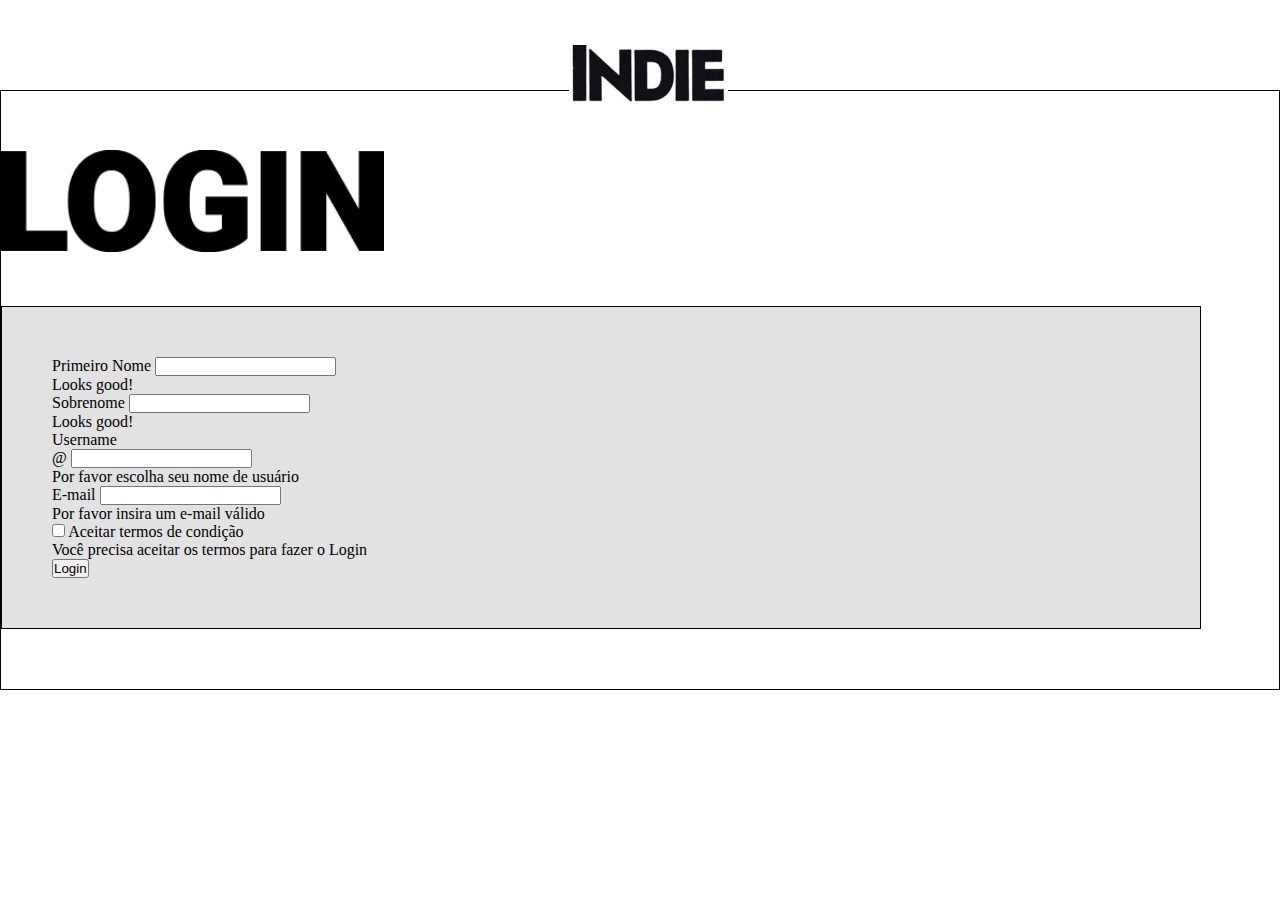
<file: Site E-P/pages/loggin.html>
<!DOCTYPE html>
    <html lang="pt-br">
        <head>
            <meta charset="UTF-8">
            <title>EplayersHH</title>
            <link href="https://fonts.googleapis.com/css2?family=Material+Symbols+Outlined" rel="stylesheet" />
            <!-- CSS only -->
            <link href="https://cdn.jsdelivr.net/npm/bootstrap@5.2.3/dist/css/bootstrap.min.css" rel="stylesheet" integrity="sha384-rbsA2VBKQhggwzxH7pPCaAqO46MgnOM80zW1RWuH61DGLwZJEdK2Kadq2F9CUG65" crossorigin="anonymous">
            <link rel="stylesheet" href="../css/style.css">
            <link rel="stylesheet" href="../css/login.css">
        </head>

        <header>
            <div class="logo">
                <a href="../index.html"><img class="align-itens-center d-flex" src="../img/logo.png"></a>
                </div>
            <div class="container-grid cabecalho">  
                    <nav class="menu">
                    <a href="../index.html">Home</a>
                    <a href="../pages/produtos.html">Produtos</a>
                    <a href="../pages/sobre.html">Sobre</a>
                    <a href="../pages/contato.html">Contato</a>
                </nav>
                
        
        </header>
        <section class="rec">

        </section>
        <body>
       <section class="bnad"> 
        <div class="ll">
            <img class="rounded mx-auto d-block" width="30%" src="../img/LOGIN2.png">
        </div>
        <div class="container formu">
            <form class="row g-3 needs-validation" novalidate>
                <div class="name col-md-4">
                  <label for="validationCustom01" class="form-label">Primeiro Nome</label>
                  <input type="text" class="form-control" id="validationCustom01" value="" required>
                  <div class="valid-feedback">
                    Looks good!
                  </div>
                </div>
                <div class="last col-md-4">
                  <label for="validationCustom02" class="form-label">Sobrenome</label>
                  <input type="text" class="form-control" id="validationCustom02" value="" required>
                  <div class="valid-feedback">
                    Looks good!
                  </div>
                </div>
                <div class="user col-md-4">
                  <label for="validationCustomUsername" class="form-label">Username</label>
                  <div class="input-group has-validation">
                    <span class="input-group-text" id="inputGroupPrepend">@</span>
                    <input type="text" class="form-control" id="validationCustomUsername" aria-describedby="inputGroupPrepend" required>
                    <div class="invalid-feedback">
                      Por favor escolha seu nome de usuário
                    </div>
                  </div>
                </div>
                
                
                <div class="emel col-md-3">
                  <label for="validationCustom05" class="form-label">E-mail</label>
                  <input type="text" class="form-control" id="validationCustom05" required>
                  <div class="invalid-feedback">
                    Por favor insira um e-mail válido
                  </div>
                </div>
                <div class="agree col-12">
                  <div class="form-check">
                    <input class="form-check-input" type="checkbox" value="" id="invalidCheck" required>
                    <label class="form-check-label" for="invalidCheck">
                      Aceitar termos de condição
                    </label>
                    <div class="invalid-feedback">
                      Você precisa aceitar os termos para fazer o Login
                    </div>
                  </div>
                </div>
                <div class="logg col-12">
                  <button class="btn btn-primary" type="submit">Login</button>
                </div>
              </form>
          </div> 
</section> 
        </body>
</file>
<file: Site E-P/css/style.css>
@import url('https://fonts.googleapis.com/css2?family=Roboto&family=Titillium+Web&display=swap');



/* CSS RESET */
*{
    margin: 0;
    padding: 0;
    box-sizing: border-box;
}

a{
    color: rgb(0, 0, 0);
}

body { overflow-x: hidden; }

header{
    background-color: white;
    height: 80px;
    padding-top: 20px;
}

.container-grid{
    width: 1200px;
    margin: 0 auto;
}

.cabecalho{
    display: flex;
    justify-content: space-between;
    align-items: center;
}

.logo{
    margin: auto;
    display: block;
    width: 15%;
    height: 121px;
    padding: 25px;
}

.menu a{
    color: rgb(0, 0, 0);
    text-decoration: none;
    text-transform: uppercase; 
    font-family: "Roboto";
}

.menu{
    position: relative;
    width: 501px;
    height: 22px;
    left: 10px;
    bottom: 46px;

    width: 400px;
    display: flex;
    justify-content: space-between;
}

.icons{
    position: relative;
    bottom: 47px;
    left: 50px;
}

.login{
    left: 230px;
}

.cart{
    left: 400px;
}


.rec{
    background-color: rgb(255, 255, 255);
    height: 60px;
    border: 1px solid #000000;;
    margin-top: 10px;
}

.banner{
    
}


.bannervec img{
    position: relative;
    width: 50%;
    top: 370px;
    padding: 20px;
}

.conteudo-banner{
    width: 1000px;
}

.jogos{
    background-color: rgb(255, 255, 255);
    border: #000000;
    height: 140px;
    border: 1px solid #000000;;
}

.linha{
    margin-top: 10px;
}

.posicionamento-jogos{
    height: 100%;
    margin: 20px;
    position: relative;
    left: 50px;
}

.container{
    max-width: 1200px;
    
}

.jogosc{
    border: 1px solid #000000;

}

.listra{
    position: relative;
    width: 100%;
    left: 150px;
    top: 160px;
}

.banner-jogos{
    background-color: rgb(255, 255, 255);
    padding: 50px;
    display: block;
    border-top: 1px solid #000000;
    border-right: 1px solid #000000;
    border-left: 1px solid #000000;
}


.cards{
    border: 2px solid #000000;
    padding-top: 50px;
    padding-left: 100px;
    padding-right: 100px;
}

.CardsD{
    border: 2px solid #000000;
    padding-top: 50px;
    padding-left: 100px;
    padding-right: 100px;
}

.card{
    background-color: #e2e2e2;
    border: 2px solid black;
    justify-content: space-between;
    justify-items: auto;
    align-items: center;
    display: flex;
}


.indie h1{
    position: absolute;
width: 638px;
height: 263px;
left: 71px;
top: 2000px;

font-family: 'Roboto';
font-style: normal;
font-weight: 700;
font-size: 24px;
line-height: 28px;

color: #000000;
}

.fundo{
    position: absolute;
width: 462.43px;
height: 55.92px;
left: 147.6px;
top: 1887px;
}

.indie h2{
    position: absolute;
width: 326px;
height: 39px;
left: 227px;
top: 1900px;

font-family: 'Roboto';
font-style: normal;
font-weight: 700;
font-size: 24px;
line-height: 28px;

color: #000000;
}

.indieimg{
    position: absolute;
width: 541.18px;
height: 408px;
left: 710px;
top: 1900px;
}

.logo2{
    position: relative;
    margin: auto;
    display: block;
    width: 15%;
    height: 121px;
    padding: 25px;
    top: 70px;
}

.contato{
    height: 256px;
    position: relative;
    top: 460px;
    border: 1px solid #000000;
}

.hm{
    display: none;
}

.collapse{
    height: 50px;
}

.hdcard{
    display: none;
    vertical-align: auto;
}

.carda{
    display: none;
}

.cardsb{
     padding: 20px;
     border-bottom: 2px solid #000000;
     border-right: 2px solid #000000;
     border-left: 2px solid #000000;
     display: none;
}

.indie h3{
    display: none;
}

.Eme{
    position: absolute;
    left: 61px;
    bottom: 190px;

font-family: 'Titillium Web';
font-style: normal;
font-weight: 600;
font-size: 16px;
line-height: 24px;

color: #000000;
}

.Rd{
    position: absolute;
left: 60px;
bottom: 20px;

font-family: 'Titillium Web';
font-style: normal;
font-weight: 700;
font-size: 23px;
line-height: 35px;

color: #000000;

}

.tt{
    position: relative;
    left: 240px;
    top: 40px;
}

.insta{
    position: relative;
    left: 250px;
    top: 40px;
}

.face{
    position: relative;
    left: 260px;
    top: 40px;
}

.navbar{
    position: relative;
    left: 50px;
    bottom: 70px;
}

.Links{
    position: absolute;
left: 9.72%;
left: 1050px;
top: 50px;
bottom: 7.25%;

font-family: 'Titillium Web';
font-style: normal;
font-weight: 700;
font-size: 24px;
line-height: 37px;

color: #000000;
}

.pag{
    position: absolute;
    left: 900px;
    top: 50px;
bottom: 7.25%;

font-family: 'Titillium Web';
font-style: normal;
font-weight: 700;
font-size: 24px;
line-height: 37px;

color: #000000;
}

.CdA{
    
position: absolute;
left: 1065px;
bottom: 130px;

font-family: 'Titillium Web';
font-style: normal;
font-weight: 600;
font-size: 14px;
line-height: 21px;

color: #000000;
}

.Ctt{
    
position: absolute;
left: 1065px;
bottom: 110px;

font-family: 'Titillium Web';
font-style: normal;
font-weight: 600;
font-size: 14px;
line-height: 21px;

color: #000000;
}

.Att{
    
position: absolute;
left: 1065px;
bottom: 90px;

font-family: 'Titillium Web';
font-style: normal;
font-weight: 600;
font-size: 14px;
line-height: 21px;

color: #000000;
}

.Pag{
    
position: absolute;
left: 1065px;
bottom: 70px;

font-family: 'Titillium Web';
font-style: normal;
font-weight: 600;
font-size: 14px;
line-height: 21px;

color: #000000;
}

.It{
    position: absolute;
    left: 910px;
    top: 90px;
    
    font-family: 'Titillium Web';
    font-style: normal;
    font-weight: 600;
    font-size: 14px;
    line-height: 21px;
    
    color: #000000;
    
}

.Comp{
    position: absolute;
    left: 910px;
    top: 110px;
    
    font-family: 'Titillium Web';
    font-style: normal;
    font-weight: 600;
    font-size: 14px;
    line-height: 21px;
    
    color: #000000;
    
}

.Sob{
    position: absolute;
    left: 910px;
    top: 130px;
    
    font-family: 'Titillium Web';
    font-style: normal;
    font-weight: 600;
    font-size: 14px;
    line-height: 21px;
    
    color: #000000;
    
}

.Atd{
    position: absolute;
    left: 910px;
    top: 150px;

font-family: 'Titillium Web';
font-style: normal;
font-weight: 600;
font-size: 14px;
line-height: 21px;

color: #000000;

}

.email{
    position: relative;
    left: 50px;
    bottom: 57px;
}

@media screen and (max-width: 1200px) {
    .hm{
        display: flex;
        position: relative;
        bottom: 49px;
        right: 180px;
        width: 10%;
    }



    .btn-outline-success{
       border: 1px solid #000000;
    }

    .icons{
        display: none;
    }
    
    .menu{
        position: relative;
        left: 10px;
        bottom: 45px;
        justify-content: space-between;
        display: flex;
    }

    .fundo{
        position: absolute;
    width: 462.43px;
    height: 55.92px;
    left: 325px;
    top: 2230px;
    }
    
    .indie h2{
        position: absolute;
    width: 326px;
    height: 39px;
    left: 405px;
    top: 2245px;
    
    font-family: 'Roboto';
    font-style: normal;
    font-weight: 700;
    font-size: 24px;
    line-height: 28px;
    
    color: #000000;
    }
    
    .indieimg{
        position: absolute;
    width: 420px;
    height: 304px;
    left: 350px;
    top: 1900px;
    }

    .indie h1{
        position: relative;
        top: 470px;
        left: 250px;
    }

    .logo2{
        position: relative;
        margin: auto;
        display: block;
        width: 15%;
        height: 121px;
        padding: 25px;
        top: 70px;
        right: 35px;
    }
    
    .contato{
        height: 256px;
        width: 100%;
        position: absolute;
        top: 2600px;
        border: 1px solid #000000;
    }

    .Links{
        left: 870px;
    }

    .pag{
        left: 730px;
    }

    .CdA{
        left: 880px;
        }
        
        .Ctt{
        left: 880px;
        }
        
        .Att{
        left: 880px;
        }
        
        .Pag{
        left: 880px;
        }
        
        .It{
            left: 750px;         
        }
        
        .Comp{
            left: 750px;    
        }
        
        .Sob{
            left: 750px;
        }
        
        .Atd{
            left: 750px;
        }

}



@media screen and (max-width: 1000px) {
    .hm {
        display: block;
        position: relative;
        bottom: 49px;
        right: 300px;
    }

    .btn-outline-success{
       border: 1px solid #000000;
    }

    .fundo{
        position: absolute;
    width: 462.43px;
    height: 55.92px;
    left: 225px;
    top: 2130px;
    }
    
    .indie h2{
        position: absolute;
    width: 326px;
    height: 39px;
    left: 305px;
    top: 2145px;
    
    font-family: 'Roboto';
    font-style: normal;
    font-weight: 700;
    font-size: 24px;
    line-height: 28px;
    
    color: #000000;
    }
    
    .indieimg{
        position: absolute;
    width: 420px;
    height: 304px;
    left: 250px;
    top: 1800px;
    }

    .indie h1{
        position: absolute;
        top: 2200px;
        left: 150px;
    }

    .logo2{
        position: relative;
        margin: auto;
        display: block;
        width: 15%;
        height: 121px;
        padding: 25px;
        right: 35px;
    }
    
    .contato{
        display: block;
        position: absolute;
        width: 100%;
        top: 2480px;
        border: 1px solid #000000;
    }

    .Links{
        left: 800px;
    }

    .pag{
        left: 650px;
    }

    .CdA{
        left: 810px;
        }
        
        .Ctt{
        left: 810px;
        }
        
        .Att{
        left: 810px;
        }
        
        .Pag{
        left: 810px;
        }
        
        .It{
            left: 660px;         
        }
        
        .Comp{
            left: 660px;    
        }
        
        .Sob{
            left: 660px;
        }
        
        .Atd{
            left: 660px;
        }


}

@media screen and (max-width: 950px) {
    .Links{
        left: 750px;
    }

    .pag{
        left: 620px;
    }

    .CdA{
        left: 760px;
        }
        
        .Ctt{
        left: 760px;
        }
        
        .Att{
        left: 760px;
        }
        
        .Pag{
        left: 760px;
        }
        
        .It{
            left: 630px;         
        }
        
        .Comp{
            left: 630px;    
        }
        
        .Sob{
            left: 630px;
        }
        
        .Atd{
            left: 630px;
        }

}


@media screen and (max-width: 900px) {
    .hm {
        display: block;
        position: relative;
        bottom: 49px;
        right: 400px;
    }
    
    .Links{
        left: 700px;
    }

    .pag{
        left: 580px;
    }

    .CdA{
        left: 710px;
        }
        
        .Ctt{
        left: 710px;
        }
        
        .Att{
        left: 710px;
        }
        
        .Pag{
        left: 710px;
        }
        
        .It{
            left: 590px;         
        }
        
        .Comp{
            left: 590px;    
        }
        
        .Sob{
            left: 590px;
        }
        
        .Atd{
            left: 590px;
        }


}

@media screen and (max-width: 850px) {
    
    .Links{
        left: 640px;
    }

    .pag{
        left: 530px;
    }

    .CdA{
        left: 650px;
        }
        
        .Ctt{
        left: 650px;
        }
        
        .Att{
        left: 650px;
        }
        
        .Pag{
        left: 650px;
        }
        
        .It{
            left: 540px;         
        }
        
        .Comp{
            left: 540px;    
        }
        
        .Sob{
            left: 540px;
        }
        
        .Atd{
            left: 540px;
        }
    
}

@media screen and (max-width: 800px) {
    .hm {
        display: block;
        position: relative;
        bottom: 49px;
        right: 500px;
    }


    .bannervec img{
        position: relative;
        width: 70%;
        top: 370px;
    }

    .carousel-item{
        height: 340px;
    }

    .fundo{
        position: absolute;
    width: 462.43px;
    height: 55.92px;
    left: 147.6px;
    top: 1887px;
    }
    
    .indie h2{
        position: absolute;
    width: 326px;
    height: 39px;
    left: 227px;
    top: 1900px;
    
    font-family: 'Roboto';
    font-style: normal;
    font-weight: 700;
    font-size: 24px;
    line-height: 28px;
    
    color: #000000;
    }
    
    .indieimg{
        position: absolute;
    width: 420px;
    height: 304px;
    left: 160px;
    top: 1570px;
    }

    .logo2{
        position: relative;
        margin: auto;
        display: block;
        width: 15%;
        height: 121px;
        padding: 25px;
        top: 70px;
        right: 35px;
    }
    
    .contato{
        height: 256px;
        position: relative;
        top: 490px;
        border: 1px solid #000000;
    }

    .indie h1{
        position: relative;
        top: 500px;
        left: 80px;
    }

    .jogos{
        background-color: rgb(255, 255, 255);
    border: #000000;
    border: 1px solid #000000;;
    height: 110px;
    }


    .posicionamento-jogos img{
        position: relative;
        height: 70px;
        width: 70px;
        right: 70px;
    }

    .Linha img{
        width: 1px;
    }
    
    .Links{
        left: 600px;
    }

    .pag{
        left: 500px;
    }

    .CdA{
        left: 610px;
        }
        
        .Ctt{
        left: 610px;
        }
        
        .Att{
        left: 610px;
        }
        
        .Pag{
        left: 610px;
        }
        
        .It{
            left: 510px;         
        }
        
        .Comp{
            left: 510px;    
        }
        
        .Sob{
            left: 510px;
        }
        
        .Atd{
            left: 510px;
        }

}

@media screen and (max-width: 750px) {
    .Links{
        left: 570px;
    }

    .pag{
        left: 470px;
    }

    .CdA{
        left: 580px;
        }
        
        .Ctt{
            left: 580px;
        }
        
        .Att{
            left: 580px;
        }
        
        .Pag{
            left: 580px;
        }
        
        .It{
            left: 480px;         
        }
        
        .Comp{
            left: 480px;   
        }
        
        .Sob{
            left: 480px;
        }
        
        .Atd{
            left: 480px;
        }
}


@media screen and (max-width: 700px) {
    .hm {
        display: block;
        position: relative;
        bottom: 49px;
        right: 600px;
    }

    .fundo{
        position: absolute;
    width: 462.43px;
    height: 55.92px;
    left: 107px;
    top: 1887px;
    }
    
    .indie h2{
        position: absolute;
    width: 326px;
    height: 39px;
    left: 197px;
    top: 1900px;
    
    font-family: 'Roboto';
    font-style: normal;
    font-weight: 700;
    font-size: 24px;
    line-height: 28px;
    
    color: #000000;
    }
    
    .indieimg{
        position: absolute;
    width: 420px;
    height: 304px;
    left: 130px;
    top: 1570px;
    }

    .logo2{
        position: relative;
        margin: auto;
        display: block;
        width: 15%;
        height: 121px;
        padding: 25px;
        top: 70px;
        right: 35px;
    }
    
    .contato{
        height: 256px;
        position: relative;
        top: 490px;
        border: 1px solid #000000;
    }

    .indie h1{
        position: relative;
        top: 500px;
        left: 30px;
    }

    .Links{
        left: 540px;
    }

    .pag{
        left: 450px;
    }

    .CdA{
        left: 550px;
        }
        
        .Ctt{
        left: 550px;
        }
        
        .Att{
        left: 550px;
        }
        
        .Pag{
        left: 550px;
        }
        
        .It{
            left: 460px;         
        }
        
        .Comp{
            left: 460px;    
        }
        
        .Sob{
            left: 460px;
        }
        
        .Atd{
            left: 460px;
        }
}

@media screen and (max-width: 670px) {
    .LinkC{
        display: none;
    }

    .paginas{
        display: none;
    }
    .indie h1{
        position: relative;
        top: 530px;
        left: 00px;
    }
}

@media screen and (max-width: 650px) {
    .fundo{
        position: absolute;
    width: 462.43px;
    height: 55.92px;
    left: 107px;
    top: 1887px;
    }
    
    .indie h2{
        position: absolute;
    width: 326px;
    height: 39px;
    left: 197px;
    top: 1900px;
    
    font-family: 'Roboto';
    font-style: normal;
    font-weight: 700;
    font-size: 24px;
    line-height: 28px;
    
    color: #000000;
    }
    
    .indieimg{
        position: absolute;
    width: 420px;
    height: 304px;
    left: 130px;
    top: 1570px;
    }

    .logo2{
        position: relative;
        margin: auto;
        display: block;
        width: 15%;
        height: 121px;
        padding: 25px;
        top: 70px;
        right: 35px;
    }
    
    .contato{
        height: 256px;
        position: relative;
        top: 490px;
        border: 1px solid #000000;
    }

    .indie h1{
        position: relative;
        top: 530px;
        left: 00px;
    }
    
}

@media screen and (max-width: 600px) {
    .hm {
        display: block;
        position: relative;
        bottom: 49px;
        right: 700px;
    }
    
}


@media screen and (max-width: 500px) {
    .hm {
        display: block;
        position: relative;
        bottom: 120px;
        right: 800px;
    }

    .bannervec img{
        position: relative;
        width: 100%;
        top: 370px;
    }

    .logo{
        position: relative;
        width: 100%;
        top: 00px;
        left: 110px;
    }

    .jogos{
        background-color: rgb(255, 255, 255);
    border: #000000;
    border: 1px solid #000000;;
    height: 110px;
    }


    .posicionamento-jogos img{
        position: relative;
        height: 70px;
        width: 70px;
        right: 70px;
    }

    .Linha img{
        width: 1px;
    }

    .card{
        display: none;
    }

    .carda{
        display: flex;
        border: 1px solid #000000;
        position: relative;
        left: 70px;
        background-color: #e2e2e2;
        justify-items: auto;
    }

    .card-image-top{
        border: 2px solid #000000;
    }

    .DC{
        position: relative;
        top: 70px;
    }

    .cardb{
        border: 2px solid #000000;
        background-color: #e2e2e2;
        position: relative;
        left: 50px;
    }

    .cardsb{
        display: flex;
    }

    .fundo{
        position: absolute;
    width: 400px;
    height: 50px;
    left: 20px;
    top: 2760px;
    }
    
    .indie h2{
        position: absolute;
    width: 326px;
    height: 39px;
    left: 70px;
    top: 2770px;
    
    font-family: 'Roboto';
    font-style: normal;
    font-weight: 700;
    font-size: 24px;
    line-height: 28px;
    
    color: #000000;
    }
    
    .indieimg{
        position: absolute;
    width: 420px;
    height: 304px;
    left: 10px;
    top: 2410px;
    }

    .logo2{
        position: relative;
        margin: auto;
        display: block;
        width: 15%;
        height: 121px;
        padding: 25px;
        top: 70px;
        right: 65px;
    }
    
    .contato{
        height: 256px;
        position: relative;
        top: 390px;
        border: 1px solid #000000;
    }

    .indie h1{
        display: none;
    }

    .jogosc{
        border: none;
    }

    .indie h3{
        display: inline;
        position: relative;
        top: 350px;
        font-size: 20px;
        word-break: normal;
        font-style: bold;
        font-weight: 10px;
    }

    .cards{
        border: none;
    }
    
    .CardsD{
        border: none;
    }

    .email{
        position: relative;
        left: 90px;
        bottom: 60px;
    }

    .Eme{
        left: 110px;
    bottom: 190px;
    }
}
</file>
<file: Site E-P/css/login.css>
/* CSS RESET */
*{
    margin: 0;
    padding: 0;
    box-sizing: border-box;
}

body { overflow-x: hidden; }


.bnad{
    background-color: white;
    height: 540px;
    border: 1px solid #000000;
    border-top: none;
}

.rec{
    background-color: rgb(255, 255, 255);
    height: 60px;
    border: 1px solid #000000;;
    border-bottom: none;
    margin-top: 10px;
}

.ll{
    
}

.formu{
    position: relative;
    top: 50px;
    align-items: center;
    padding: 50px;
    background-color: #e2e2e2;
}

.container{
    align-items: center;
    border: 1px solid #000000;
}


.menu{
    display: none;
}

@media screen and (max-width: 500px) {
    .formu{
        top: 10px;
    }

    .bnad{
        background-color: white;
        height: 540px;
        border: 1px solid #000000;
        border-top: none;
        border-bottom: none;
    }

    .container{
        border-top: none;
    }

}
</file>
